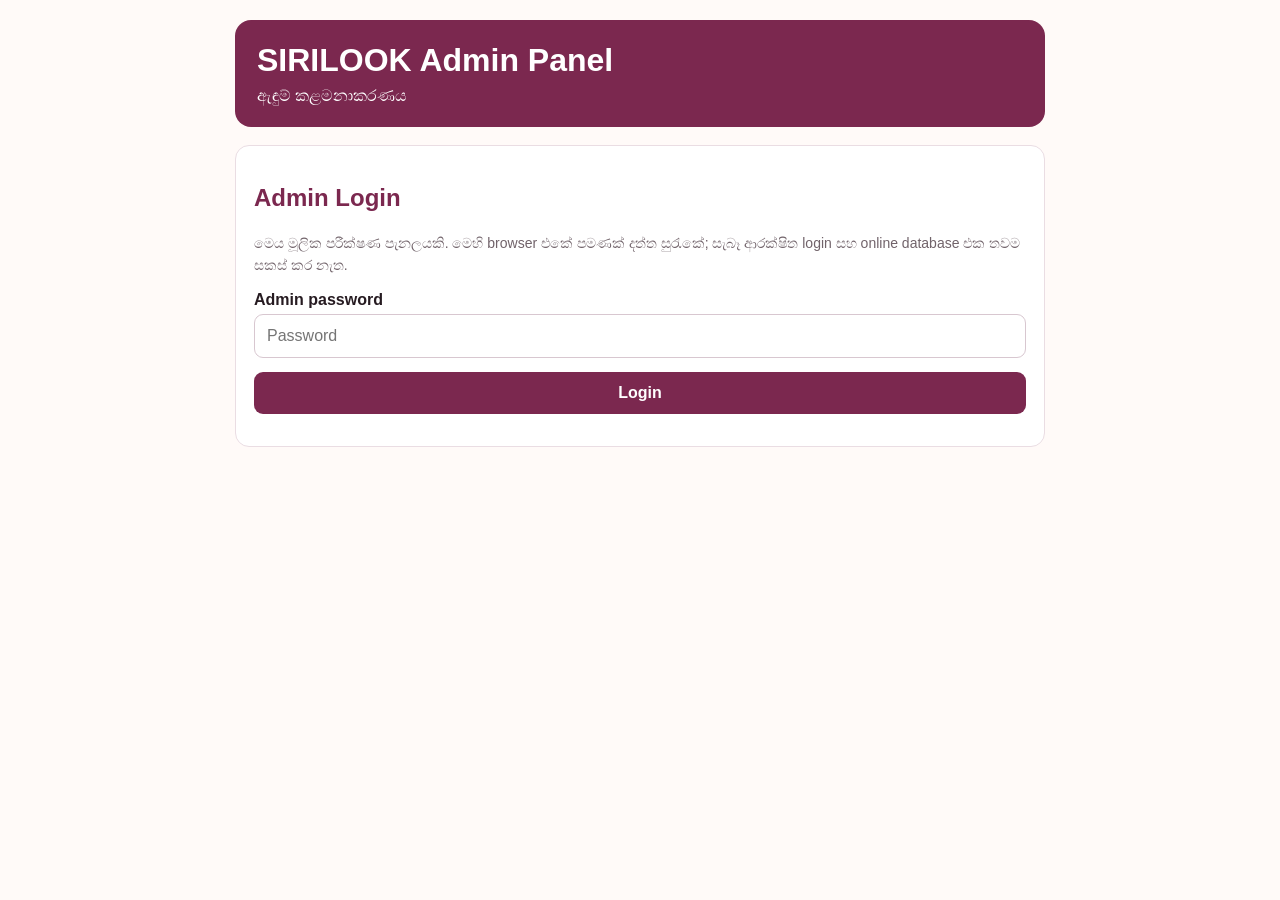
<file: admin/index.html>
<!doctype html>
<html lang="si">
<head>
<meta charset="utf-8">
<meta name="viewport" content="width=device-width,initial-scale=1">
<title>SIRILOOK | Admin Panel</title>
<style>
:root{--wine:#7b284f;--pink:#f8eaf0;--cream:#fffaf8;--ink:#261b21}*{box-sizing:border-box}body{margin:0;background:var(--cream);color:var(--ink);font-family:Arial,"Noto Sans Sinhala",sans-serif}.wrap{max-width:850px;margin:auto;padding:20px}.brand{background:var(--wine);color:white;padding:22px;border-radius:16px;margin-bottom:18px}h1{margin:0 0 8px}h2{color:var(--wine)}.card{background:white;border:1px solid #eadde3;border-radius:14px;padding:18px;margin:14px 0}label{display:block;font-weight:bold;margin:12px 0 5px}input,textarea,select,button{font:inherit;width:100%;padding:12px;border:1px solid #d8c7d0;border-radius:9px}button{background:var(--wine);color:white;border:0;font-weight:bold;margin-top:14px;cursor:pointer}.muted{color:#71636a;font-size:14px;line-height:1.6}.grid{display:grid;grid-template-columns:1fr 1fr;gap:12px}.item{border:1px solid #eadde3;border-radius:12px;padding:12px;margin:10px 0;display:flex;gap:12px}.item img{width:85px;height:95px;object-fit:cover;border-radius:8px}.item button{margin-top:5px;background:#555}.hide{display:none}@media(max-width:560px){.grid{grid-template-columns:1fr}.item{flex-wrap:wrap}}
</style></head>
<body><main class="wrap">
<header class="brand"><h1>SIRILOOK Admin Panel</h1><div>ඇඳුම් කළමනාකරණය</div></header>
<section class="card" id="login"><h2>Admin Login</h2><p class="muted">මෙය මූලික පරීක්ෂණ පැනලයකි. මෙහි browser එකේ පමණක් දත්ත සුරැකේ; සැබෑ ආරක්ෂිත login සහ online database එක තවම සකස් කර නැත.</p><label>Admin password</label><input id="pw" type="password" placeholder="Password"><button onclick="loginNow()">Login</button><p class="muted" id="msg"></p></section>
<section class="card hide" id="panel"><h2>අලුත් ඇඳුමක් එකතු කරන්න</h2>
<label>ඇඳුමේ නම *</label><input id="name" placeholder="උදා: Ladies Dress">
<div class="grid"><div><label>මිල (රු.) *</label><input id="price" type="number" min="0" placeholder="4500"></div><div><label>Category</label><select id="cat"><option>කාන්තා ඇඳුම්</option><option>පිරිමි ඇඳුම්</option><option>ළමා ඇඳුම්</option><option>වෙනත්</option></select></div></div>
<label>Photo URL</label><input id="photo" type="url" placeholder="https://...">
<label>Description</label><textarea id="desc" rows="3" placeholder="ඇඳුමේ විස්තර"></textarea>
<label>Customer name (Adminට පමණක්)</label><input id="customer" placeholder="අවශ්‍ය නම් පමණක්">
<button onclick="addProduct()">ඇඳුම සුරකින්න</button><p class="muted" id="saveMsg"></p><h2>සුරැකි ඇඳුම්</h2><div id="products"></div><button onclick="logoutNow()">Logout</button></section>
</main><script>
const KEY='sirilook_admin_products_v1';
function loginNow(){if(document.getElementById('pw').value==='SIRILOOK-CHANGE-ME'){document.getElementById('login').classList.add('hide');document.getElementById('panel').classList.remove('hide');render()}else document.getElementById('msg').textContent='Password එක වැරදියි. Demo password: SIRILOOK-CHANGE-ME';}
function getItems(){try{return JSON.parse(localStorage.getItem(KEY)||'[]')}catch(e){return []}}
function addProduct(){const name=document.getElementById('name').value.trim(),price=document.getElementById('price').value;if(!name||!price){document.getElementById('saveMsg').textContent='නම සහ මිල අනිවාර්යයි.';return}const item={id:Date.now(),name,price,cat:document.getElementById('cat').value,photo:document.getElementById('photo').value.trim(),desc:document.getElementById('desc').value.trim(),customer:document.getElementById('customer').value.trim()};const a=getItems();a.unshift(item);localStorage.setItem(KEY,JSON.stringify(a));['name','price','photo','desc','customer'].forEach(id=>document.getElementById(id).value='');document.getElementById('saveMsg').textContent='මෙම browser එකේ සුරැකුණා.';render()}
function render(){const el=document.getElementById('products'),a=getItems();el.innerHTML='';if(!a.length){el.textContent='තවම ඇඳුම් එකතු කරලා නැහැ.';return}a.forEach(p=>{const d=document.createElement('div');d.className='item';const img=document.createElement('img');img.src=p.photo||'https://placehold.co/100x120/f8eaf0/7b284f?text=SIRILOOK';img.alt=p.name;const info=document.createElement('div');const title=document.createElement('strong');title.textContent=p.name+' — Rs. '+p.price;const desc=document.createElement('p');desc.textContent=p.cat+' | '+p.desc+(p.customer?' | Customer: '+p.customer:'');const del=document.createElement('button');del.textContent='Delete';del.onclick=()=>{localStorage.setItem(KEY,JSON.stringify(getItems().filter(x=>x.id!==p.id)));render()};info.append(title,desc,del);d.append(img,info);el.append(d)})}
function logoutNow(){document.getElementById('panel').classList.add('hide');document.getElementById('login').classList.remove('hide');document.getElementById('pw').value=''}
</script></body></html>
</file>
